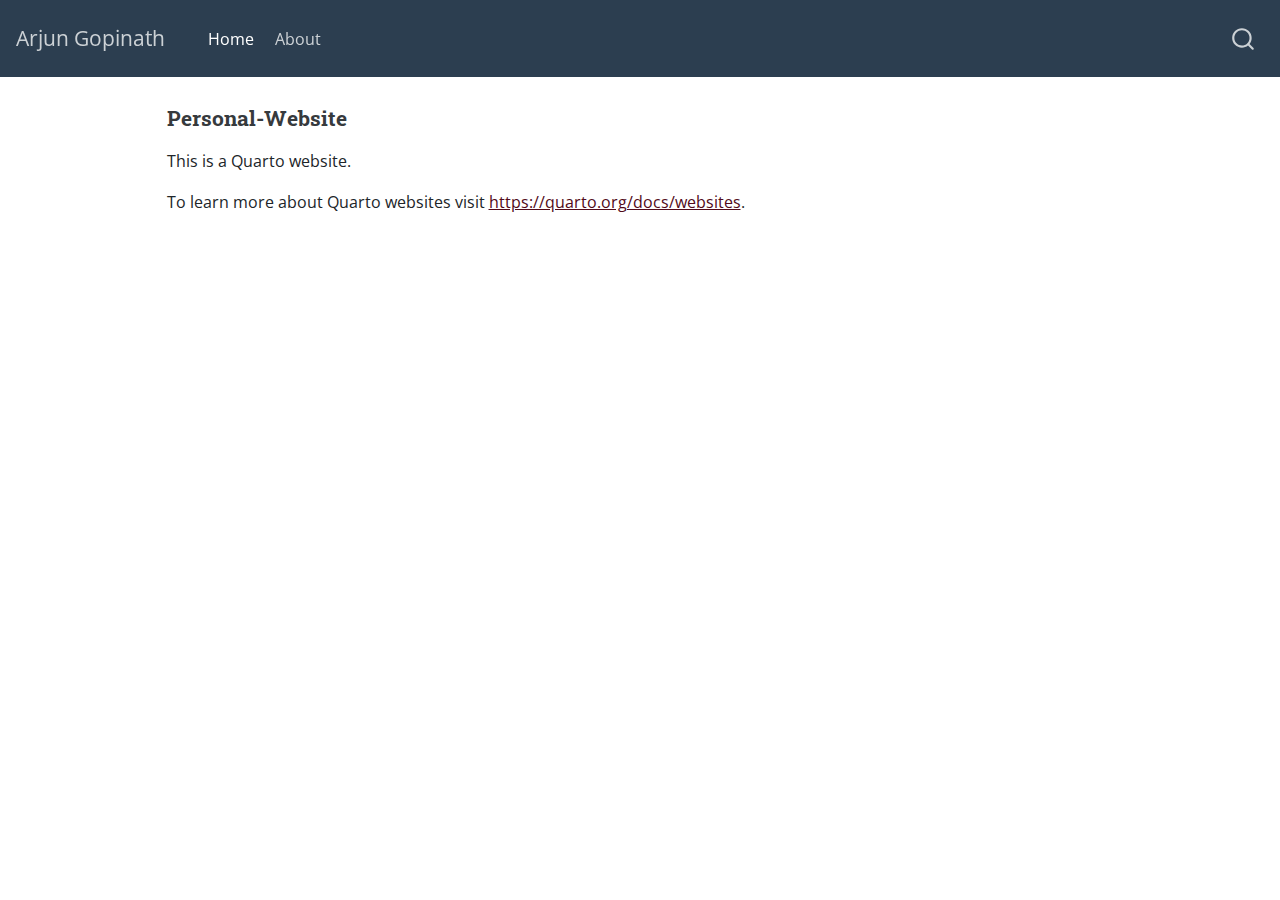
<file: docs/index.html>
<!DOCTYPE html>
<html xmlns="http://www.w3.org/1999/xhtml" lang="en" xml:lang="en"><head>

<meta charset="utf-8">
<meta name="generator" content="quarto-1.3.450">

<meta name="viewport" content="width=device-width, initial-scale=1.0, user-scalable=yes">


<title>Arjun Gopinath - Personal-Website</title>
<style>
code{white-space: pre-wrap;}
span.smallcaps{font-variant: small-caps;}
div.columns{display: flex; gap: min(4vw, 1.5em);}
div.column{flex: auto; overflow-x: auto;}
div.hanging-indent{margin-left: 1.5em; text-indent: -1.5em;}
ul.task-list{list-style: none;}
ul.task-list li input[type="checkbox"] {
  width: 0.8em;
  margin: 0 0.8em 0.2em -1em; /* quarto-specific, see https://github.com/quarto-dev/quarto-cli/issues/4556 */ 
  vertical-align: middle;
}
</style>


<script src="site_libs/quarto-nav/quarto-nav.js"></script>
<script src="site_libs/quarto-nav/headroom.min.js"></script>
<script src="site_libs/clipboard/clipboard.min.js"></script>
<script src="site_libs/quarto-search/autocomplete.umd.js"></script>
<script src="site_libs/quarto-search/fuse.min.js"></script>
<script src="site_libs/quarto-search/quarto-search.js"></script>
<meta name="quarto:offset" content="./">
<script src="site_libs/quarto-html/quarto.js"></script>
<script src="site_libs/quarto-html/popper.min.js"></script>
<script src="site_libs/quarto-html/tippy.umd.min.js"></script>
<script src="site_libs/quarto-html/anchor.min.js"></script>
<link href="site_libs/quarto-html/tippy.css" rel="stylesheet">
<link href="site_libs/quarto-html/quarto-syntax-highlighting.css" rel="stylesheet" id="quarto-text-highlighting-styles">
<script src="site_libs/bootstrap/bootstrap.min.js"></script>
<link href="site_libs/bootstrap/bootstrap-icons.css" rel="stylesheet">
<link href="site_libs/bootstrap/bootstrap.min.css" rel="stylesheet" id="quarto-bootstrap" data-mode="light">
<script id="quarto-search-options" type="application/json">{
  "location": "navbar",
  "copy-button": false,
  "collapse-after": 3,
  "panel-placement": "end",
  "type": "overlay",
  "limit": 20,
  "language": {
    "search-no-results-text": "No results",
    "search-matching-documents-text": "matching documents",
    "search-copy-link-title": "Copy link to search",
    "search-hide-matches-text": "Hide additional matches",
    "search-more-match-text": "more match in this document",
    "search-more-matches-text": "more matches in this document",
    "search-clear-button-title": "Clear",
    "search-detached-cancel-button-title": "Cancel",
    "search-submit-button-title": "Submit",
    "search-label": "Search"
  }
}</script>


<link rel="stylesheet" href="styles.css">
</head>

<body class="nav-fixed">

<div id="quarto-search-results"></div>
  <header id="quarto-header" class="headroom fixed-top">
    <nav class="navbar navbar-expand-lg navbar-dark ">
      <div class="navbar-container container-fluid">
      <div class="navbar-brand-container">
    <a class="navbar-brand" href="./index.html">
    <span class="navbar-title">Arjun Gopinath</span>
    </a>
  </div>
            <div id="quarto-search" class="" title="Search"></div>
          <button class="navbar-toggler" type="button" data-bs-toggle="collapse" data-bs-target="#navbarCollapse" aria-controls="navbarCollapse" aria-expanded="false" aria-label="Toggle navigation" onclick="if (window.quartoToggleHeadroom) { window.quartoToggleHeadroom(); }">
  <span class="navbar-toggler-icon"></span>
</button>
          <div class="collapse navbar-collapse" id="navbarCollapse">
            <ul class="navbar-nav navbar-nav-scroll me-auto">
  <li class="nav-item">
    <a class="nav-link active" href="./index.html" rel="" target="" aria-current="page">
 <span class="menu-text">Home</span></a>
  </li>  
  <li class="nav-item">
    <a class="nav-link" href="./about.html" rel="" target="">
 <span class="menu-text">About</span></a>
  </li>  
</ul>
            <div class="quarto-navbar-tools ms-auto">
</div>
          </div> <!-- /navcollapse -->
      </div> <!-- /container-fluid -->
    </nav>
</header>
<!-- content -->
<div id="quarto-content" class="quarto-container page-columns page-rows-contents page-layout-article page-navbar">
<!-- sidebar -->
<!-- margin-sidebar -->
    <div id="quarto-margin-sidebar" class="sidebar margin-sidebar">
        
    </div>
<!-- main -->
<main class="content" id="quarto-document-content">

<header id="title-block-header" class="quarto-title-block default">
<div class="quarto-title">
<h1 class="title">Personal-Website</h1>
</div>



<div class="quarto-title-meta">

    
  
    
  </div>
  

</header>

<p>This is a Quarto website.</p>
<p>To learn more about Quarto websites visit <a href="https://quarto.org/docs/websites" class="uri">https://quarto.org/docs/websites</a>.</p>



</main> <!-- /main -->
<script id="quarto-html-after-body" type="application/javascript">
window.document.addEventListener("DOMContentLoaded", function (event) {
  const toggleBodyColorMode = (bsSheetEl) => {
    const mode = bsSheetEl.getAttribute("data-mode");
    const bodyEl = window.document.querySelector("body");
    if (mode === "dark") {
      bodyEl.classList.add("quarto-dark");
      bodyEl.classList.remove("quarto-light");
    } else {
      bodyEl.classList.add("quarto-light");
      bodyEl.classList.remove("quarto-dark");
    }
  }
  const toggleBodyColorPrimary = () => {
    const bsSheetEl = window.document.querySelector("link#quarto-bootstrap");
    if (bsSheetEl) {
      toggleBodyColorMode(bsSheetEl);
    }
  }
  toggleBodyColorPrimary();  
  const icon = "";
  const anchorJS = new window.AnchorJS();
  anchorJS.options = {
    placement: 'right',
    icon: icon
  };
  anchorJS.add('.anchored');
  const isCodeAnnotation = (el) => {
    for (const clz of el.classList) {
      if (clz.startsWith('code-annotation-')) {                     
        return true;
      }
    }
    return false;
  }
  const clipboard = new window.ClipboardJS('.code-copy-button', {
    text: function(trigger) {
      const codeEl = trigger.previousElementSibling.cloneNode(true);
      for (const childEl of codeEl.children) {
        if (isCodeAnnotation(childEl)) {
          childEl.remove();
        }
      }
      return codeEl.innerText;
    }
  });
  clipboard.on('success', function(e) {
    // button target
    const button = e.trigger;
    // don't keep focus
    button.blur();
    // flash "checked"
    button.classList.add('code-copy-button-checked');
    var currentTitle = button.getAttribute("title");
    button.setAttribute("title", "Copied!");
    let tooltip;
    if (window.bootstrap) {
      button.setAttribute("data-bs-toggle", "tooltip");
      button.setAttribute("data-bs-placement", "left");
      button.setAttribute("data-bs-title", "Copied!");
      tooltip = new bootstrap.Tooltip(button, 
        { trigger: "manual", 
          customClass: "code-copy-button-tooltip",
          offset: [0, -8]});
      tooltip.show();    
    }
    setTimeout(function() {
      if (tooltip) {
        tooltip.hide();
        button.removeAttribute("data-bs-title");
        button.removeAttribute("data-bs-toggle");
        button.removeAttribute("data-bs-placement");
      }
      button.setAttribute("title", currentTitle);
      button.classList.remove('code-copy-button-checked');
    }, 1000);
    // clear code selection
    e.clearSelection();
  });
  function tippyHover(el, contentFn) {
    const config = {
      allowHTML: true,
      content: contentFn,
      maxWidth: 500,
      delay: 100,
      arrow: false,
      appendTo: function(el) {
          return el.parentElement;
      },
      interactive: true,
      interactiveBorder: 10,
      theme: 'quarto',
      placement: 'bottom-start'
    };
    window.tippy(el, config); 
  }
  const noterefs = window.document.querySelectorAll('a[role="doc-noteref"]');
  for (var i=0; i<noterefs.length; i++) {
    const ref = noterefs[i];
    tippyHover(ref, function() {
      // use id or data attribute instead here
      let href = ref.getAttribute('data-footnote-href') || ref.getAttribute('href');
      try { href = new URL(href).hash; } catch {}
      const id = href.replace(/^#\/?/, "");
      const note = window.document.getElementById(id);
      return note.innerHTML;
    });
  }
      let selectedAnnoteEl;
      const selectorForAnnotation = ( cell, annotation) => {
        let cellAttr = 'data-code-cell="' + cell + '"';
        let lineAttr = 'data-code-annotation="' +  annotation + '"';
        const selector = 'span[' + cellAttr + '][' + lineAttr + ']';
        return selector;
      }
      const selectCodeLines = (annoteEl) => {
        const doc = window.document;
        const targetCell = annoteEl.getAttribute("data-target-cell");
        const targetAnnotation = annoteEl.getAttribute("data-target-annotation");
        const annoteSpan = window.document.querySelector(selectorForAnnotation(targetCell, targetAnnotation));
        const lines = annoteSpan.getAttribute("data-code-lines").split(",");
        const lineIds = lines.map((line) => {
          return targetCell + "-" + line;
        })
        let top = null;
        let height = null;
        let parent = null;
        if (lineIds.length > 0) {
            //compute the position of the single el (top and bottom and make a div)
            const el = window.document.getElementById(lineIds[0]);
            top = el.offsetTop;
            height = el.offsetHeight;
            parent = el.parentElement.parentElement;
          if (lineIds.length > 1) {
            const lastEl = window.document.getElementById(lineIds[lineIds.length - 1]);
            const bottom = lastEl.offsetTop + lastEl.offsetHeight;
            height = bottom - top;
          }
          if (top !== null && height !== null && parent !== null) {
            // cook up a div (if necessary) and position it 
            let div = window.document.getElementById("code-annotation-line-highlight");
            if (div === null) {
              div = window.document.createElement("div");
              div.setAttribute("id", "code-annotation-line-highlight");
              div.style.position = 'absolute';
              parent.appendChild(div);
            }
            div.style.top = top - 2 + "px";
            div.style.height = height + 4 + "px";
            let gutterDiv = window.document.getElementById("code-annotation-line-highlight-gutter");
            if (gutterDiv === null) {
              gutterDiv = window.document.createElement("div");
              gutterDiv.setAttribute("id", "code-annotation-line-highlight-gutter");
              gutterDiv.style.position = 'absolute';
              const codeCell = window.document.getElementById(targetCell);
              const gutter = codeCell.querySelector('.code-annotation-gutter');
              gutter.appendChild(gutterDiv);
            }
            gutterDiv.style.top = top - 2 + "px";
            gutterDiv.style.height = height + 4 + "px";
          }
          selectedAnnoteEl = annoteEl;
        }
      };
      const unselectCodeLines = () => {
        const elementsIds = ["code-annotation-line-highlight", "code-annotation-line-highlight-gutter"];
        elementsIds.forEach((elId) => {
          const div = window.document.getElementById(elId);
          if (div) {
            div.remove();
          }
        });
        selectedAnnoteEl = undefined;
      };
      // Attach click handler to the DT
      const annoteDls = window.document.querySelectorAll('dt[data-target-cell]');
      for (const annoteDlNode of annoteDls) {
        annoteDlNode.addEventListener('click', (event) => {
          const clickedEl = event.target;
          if (clickedEl !== selectedAnnoteEl) {
            unselectCodeLines();
            const activeEl = window.document.querySelector('dt[data-target-cell].code-annotation-active');
            if (activeEl) {
              activeEl.classList.remove('code-annotation-active');
            }
            selectCodeLines(clickedEl);
            clickedEl.classList.add('code-annotation-active');
          } else {
            // Unselect the line
            unselectCodeLines();
            clickedEl.classList.remove('code-annotation-active');
          }
        });
      }
  const findCites = (el) => {
    const parentEl = el.parentElement;
    if (parentEl) {
      const cites = parentEl.dataset.cites;
      if (cites) {
        return {
          el,
          cites: cites.split(' ')
        };
      } else {
        return findCites(el.parentElement)
      }
    } else {
      return undefined;
    }
  };
  var bibliorefs = window.document.querySelectorAll('a[role="doc-biblioref"]');
  for (var i=0; i<bibliorefs.length; i++) {
    const ref = bibliorefs[i];
    const citeInfo = findCites(ref);
    if (citeInfo) {
      tippyHover(citeInfo.el, function() {
        var popup = window.document.createElement('div');
        citeInfo.cites.forEach(function(cite) {
          var citeDiv = window.document.createElement('div');
          citeDiv.classList.add('hanging-indent');
          citeDiv.classList.add('csl-entry');
          var biblioDiv = window.document.getElementById('ref-' + cite);
          if (biblioDiv) {
            citeDiv.innerHTML = biblioDiv.innerHTML;
          }
          popup.appendChild(citeDiv);
        });
        return popup.innerHTML;
      });
    }
  }
});
</script>
</div> <!-- /content -->



</body></html>
</file>
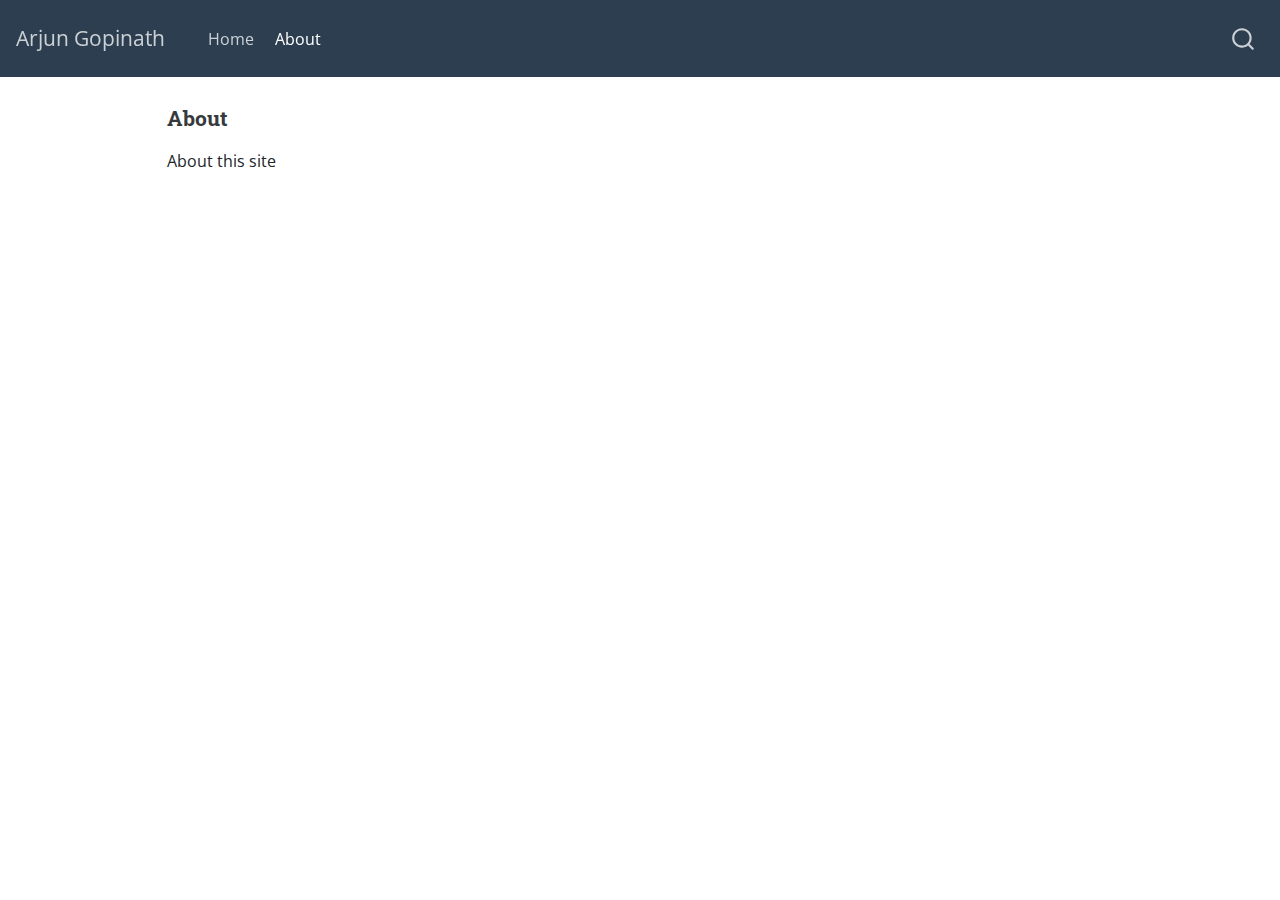
<file: docs/about.html>
<!DOCTYPE html>
<html xmlns="http://www.w3.org/1999/xhtml" lang="en" xml:lang="en"><head>

<meta charset="utf-8">
<meta name="generator" content="quarto-1.3.450">

<meta name="viewport" content="width=device-width, initial-scale=1.0, user-scalable=yes">


<title>Arjun Gopinath - About</title>
<style>
code{white-space: pre-wrap;}
span.smallcaps{font-variant: small-caps;}
div.columns{display: flex; gap: min(4vw, 1.5em);}
div.column{flex: auto; overflow-x: auto;}
div.hanging-indent{margin-left: 1.5em; text-indent: -1.5em;}
ul.task-list{list-style: none;}
ul.task-list li input[type="checkbox"] {
  width: 0.8em;
  margin: 0 0.8em 0.2em -1em; /* quarto-specific, see https://github.com/quarto-dev/quarto-cli/issues/4556 */ 
  vertical-align: middle;
}
</style>


<script src="site_libs/quarto-nav/quarto-nav.js"></script>
<script src="site_libs/quarto-nav/headroom.min.js"></script>
<script src="site_libs/clipboard/clipboard.min.js"></script>
<script src="site_libs/quarto-search/autocomplete.umd.js"></script>
<script src="site_libs/quarto-search/fuse.min.js"></script>
<script src="site_libs/quarto-search/quarto-search.js"></script>
<meta name="quarto:offset" content="./">
<script src="site_libs/quarto-html/quarto.js"></script>
<script src="site_libs/quarto-html/popper.min.js"></script>
<script src="site_libs/quarto-html/tippy.umd.min.js"></script>
<script src="site_libs/quarto-html/anchor.min.js"></script>
<link href="site_libs/quarto-html/tippy.css" rel="stylesheet">
<link href="site_libs/quarto-html/quarto-syntax-highlighting.css" rel="stylesheet" id="quarto-text-highlighting-styles">
<script src="site_libs/bootstrap/bootstrap.min.js"></script>
<link href="site_libs/bootstrap/bootstrap-icons.css" rel="stylesheet">
<link href="site_libs/bootstrap/bootstrap.min.css" rel="stylesheet" id="quarto-bootstrap" data-mode="light">
<script id="quarto-search-options" type="application/json">{
  "location": "navbar",
  "copy-button": false,
  "collapse-after": 3,
  "panel-placement": "end",
  "type": "overlay",
  "limit": 20,
  "language": {
    "search-no-results-text": "No results",
    "search-matching-documents-text": "matching documents",
    "search-copy-link-title": "Copy link to search",
    "search-hide-matches-text": "Hide additional matches",
    "search-more-match-text": "more match in this document",
    "search-more-matches-text": "more matches in this document",
    "search-clear-button-title": "Clear",
    "search-detached-cancel-button-title": "Cancel",
    "search-submit-button-title": "Submit",
    "search-label": "Search"
  }
}</script>


<link rel="stylesheet" href="styles.css">
</head>

<body class="nav-fixed">

<div id="quarto-search-results"></div>
  <header id="quarto-header" class="headroom fixed-top">
    <nav class="navbar navbar-expand-lg navbar-dark ">
      <div class="navbar-container container-fluid">
      <div class="navbar-brand-container">
    <a class="navbar-brand" href="./index.html">
    <span class="navbar-title">Arjun Gopinath</span>
    </a>
  </div>
            <div id="quarto-search" class="" title="Search"></div>
          <button class="navbar-toggler" type="button" data-bs-toggle="collapse" data-bs-target="#navbarCollapse" aria-controls="navbarCollapse" aria-expanded="false" aria-label="Toggle navigation" onclick="if (window.quartoToggleHeadroom) { window.quartoToggleHeadroom(); }">
  <span class="navbar-toggler-icon"></span>
</button>
          <div class="collapse navbar-collapse" id="navbarCollapse">
            <ul class="navbar-nav navbar-nav-scroll me-auto">
  <li class="nav-item">
    <a class="nav-link" href="./index.html" rel="" target="">
 <span class="menu-text">Home</span></a>
  </li>  
  <li class="nav-item">
    <a class="nav-link active" href="./about.html" rel="" target="" aria-current="page">
 <span class="menu-text">About</span></a>
  </li>  
</ul>
            <div class="quarto-navbar-tools ms-auto">
</div>
          </div> <!-- /navcollapse -->
      </div> <!-- /container-fluid -->
    </nav>
</header>
<!-- content -->
<div id="quarto-content" class="quarto-container page-columns page-rows-contents page-layout-article page-navbar">
<!-- sidebar -->
<!-- margin-sidebar -->
    <div id="quarto-margin-sidebar" class="sidebar margin-sidebar">
        
    </div>
<!-- main -->
<main class="content" id="quarto-document-content">

<header id="title-block-header" class="quarto-title-block default">
<div class="quarto-title">
<h1 class="title">About</h1>
</div>



<div class="quarto-title-meta">

    
  
    
  </div>
  

</header>

<p>About this site</p>



</main> <!-- /main -->
<script id="quarto-html-after-body" type="application/javascript">
window.document.addEventListener("DOMContentLoaded", function (event) {
  const toggleBodyColorMode = (bsSheetEl) => {
    const mode = bsSheetEl.getAttribute("data-mode");
    const bodyEl = window.document.querySelector("body");
    if (mode === "dark") {
      bodyEl.classList.add("quarto-dark");
      bodyEl.classList.remove("quarto-light");
    } else {
      bodyEl.classList.add("quarto-light");
      bodyEl.classList.remove("quarto-dark");
    }
  }
  const toggleBodyColorPrimary = () => {
    const bsSheetEl = window.document.querySelector("link#quarto-bootstrap");
    if (bsSheetEl) {
      toggleBodyColorMode(bsSheetEl);
    }
  }
  toggleBodyColorPrimary();  
  const icon = "";
  const anchorJS = new window.AnchorJS();
  anchorJS.options = {
    placement: 'right',
    icon: icon
  };
  anchorJS.add('.anchored');
  const isCodeAnnotation = (el) => {
    for (const clz of el.classList) {
      if (clz.startsWith('code-annotation-')) {                     
        return true;
      }
    }
    return false;
  }
  const clipboard = new window.ClipboardJS('.code-copy-button', {
    text: function(trigger) {
      const codeEl = trigger.previousElementSibling.cloneNode(true);
      for (const childEl of codeEl.children) {
        if (isCodeAnnotation(childEl)) {
          childEl.remove();
        }
      }
      return codeEl.innerText;
    }
  });
  clipboard.on('success', function(e) {
    // button target
    const button = e.trigger;
    // don't keep focus
    button.blur();
    // flash "checked"
    button.classList.add('code-copy-button-checked');
    var currentTitle = button.getAttribute("title");
    button.setAttribute("title", "Copied!");
    let tooltip;
    if (window.bootstrap) {
      button.setAttribute("data-bs-toggle", "tooltip");
      button.setAttribute("data-bs-placement", "left");
      button.setAttribute("data-bs-title", "Copied!");
      tooltip = new bootstrap.Tooltip(button, 
        { trigger: "manual", 
          customClass: "code-copy-button-tooltip",
          offset: [0, -8]});
      tooltip.show();    
    }
    setTimeout(function() {
      if (tooltip) {
        tooltip.hide();
        button.removeAttribute("data-bs-title");
        button.removeAttribute("data-bs-toggle");
        button.removeAttribute("data-bs-placement");
      }
      button.setAttribute("title", currentTitle);
      button.classList.remove('code-copy-button-checked');
    }, 1000);
    // clear code selection
    e.clearSelection();
  });
  function tippyHover(el, contentFn) {
    const config = {
      allowHTML: true,
      content: contentFn,
      maxWidth: 500,
      delay: 100,
      arrow: false,
      appendTo: function(el) {
          return el.parentElement;
      },
      interactive: true,
      interactiveBorder: 10,
      theme: 'quarto',
      placement: 'bottom-start'
    };
    window.tippy(el, config); 
  }
  const noterefs = window.document.querySelectorAll('a[role="doc-noteref"]');
  for (var i=0; i<noterefs.length; i++) {
    const ref = noterefs[i];
    tippyHover(ref, function() {
      // use id or data attribute instead here
      let href = ref.getAttribute('data-footnote-href') || ref.getAttribute('href');
      try { href = new URL(href).hash; } catch {}
      const id = href.replace(/^#\/?/, "");
      const note = window.document.getElementById(id);
      return note.innerHTML;
    });
  }
      let selectedAnnoteEl;
      const selectorForAnnotation = ( cell, annotation) => {
        let cellAttr = 'data-code-cell="' + cell + '"';
        let lineAttr = 'data-code-annotation="' +  annotation + '"';
        const selector = 'span[' + cellAttr + '][' + lineAttr + ']';
        return selector;
      }
      const selectCodeLines = (annoteEl) => {
        const doc = window.document;
        const targetCell = annoteEl.getAttribute("data-target-cell");
        const targetAnnotation = annoteEl.getAttribute("data-target-annotation");
        const annoteSpan = window.document.querySelector(selectorForAnnotation(targetCell, targetAnnotation));
        const lines = annoteSpan.getAttribute("data-code-lines").split(",");
        const lineIds = lines.map((line) => {
          return targetCell + "-" + line;
        })
        let top = null;
        let height = null;
        let parent = null;
        if (lineIds.length > 0) {
            //compute the position of the single el (top and bottom and make a div)
            const el = window.document.getElementById(lineIds[0]);
            top = el.offsetTop;
            height = el.offsetHeight;
            parent = el.parentElement.parentElement;
          if (lineIds.length > 1) {
            const lastEl = window.document.getElementById(lineIds[lineIds.length - 1]);
            const bottom = lastEl.offsetTop + lastEl.offsetHeight;
            height = bottom - top;
          }
          if (top !== null && height !== null && parent !== null) {
            // cook up a div (if necessary) and position it 
            let div = window.document.getElementById("code-annotation-line-highlight");
            if (div === null) {
              div = window.document.createElement("div");
              div.setAttribute("id", "code-annotation-line-highlight");
              div.style.position = 'absolute';
              parent.appendChild(div);
            }
            div.style.top = top - 2 + "px";
            div.style.height = height + 4 + "px";
            let gutterDiv = window.document.getElementById("code-annotation-line-highlight-gutter");
            if (gutterDiv === null) {
              gutterDiv = window.document.createElement("div");
              gutterDiv.setAttribute("id", "code-annotation-line-highlight-gutter");
              gutterDiv.style.position = 'absolute';
              const codeCell = window.document.getElementById(targetCell);
              const gutter = codeCell.querySelector('.code-annotation-gutter');
              gutter.appendChild(gutterDiv);
            }
            gutterDiv.style.top = top - 2 + "px";
            gutterDiv.style.height = height + 4 + "px";
          }
          selectedAnnoteEl = annoteEl;
        }
      };
      const unselectCodeLines = () => {
        const elementsIds = ["code-annotation-line-highlight", "code-annotation-line-highlight-gutter"];
        elementsIds.forEach((elId) => {
          const div = window.document.getElementById(elId);
          if (div) {
            div.remove();
          }
        });
        selectedAnnoteEl = undefined;
      };
      // Attach click handler to the DT
      const annoteDls = window.document.querySelectorAll('dt[data-target-cell]');
      for (const annoteDlNode of annoteDls) {
        annoteDlNode.addEventListener('click', (event) => {
          const clickedEl = event.target;
          if (clickedEl !== selectedAnnoteEl) {
            unselectCodeLines();
            const activeEl = window.document.querySelector('dt[data-target-cell].code-annotation-active');
            if (activeEl) {
              activeEl.classList.remove('code-annotation-active');
            }
            selectCodeLines(clickedEl);
            clickedEl.classList.add('code-annotation-active');
          } else {
            // Unselect the line
            unselectCodeLines();
            clickedEl.classList.remove('code-annotation-active');
          }
        });
      }
  const findCites = (el) => {
    const parentEl = el.parentElement;
    if (parentEl) {
      const cites = parentEl.dataset.cites;
      if (cites) {
        return {
          el,
          cites: cites.split(' ')
        };
      } else {
        return findCites(el.parentElement)
      }
    } else {
      return undefined;
    }
  };
  var bibliorefs = window.document.querySelectorAll('a[role="doc-biblioref"]');
  for (var i=0; i<bibliorefs.length; i++) {
    const ref = bibliorefs[i];
    const citeInfo = findCites(ref);
    if (citeInfo) {
      tippyHover(citeInfo.el, function() {
        var popup = window.document.createElement('div');
        citeInfo.cites.forEach(function(cite) {
          var citeDiv = window.document.createElement('div');
          citeDiv.classList.add('hanging-indent');
          citeDiv.classList.add('csl-entry');
          var biblioDiv = window.document.getElementById('ref-' + cite);
          if (biblioDiv) {
            citeDiv.innerHTML = biblioDiv.innerHTML;
          }
          popup.appendChild(citeDiv);
        });
        return popup.innerHTML;
      });
    }
  }
});
</script>
</div> <!-- /content -->



</body></html>
</file>
<file: docs/site_libs/quarto-html/tippy.css>
.tippy-box[data-animation=fade][data-state=hidden]{opacity:0}[data-tippy-root]{max-width:calc(100vw - 10px)}.tippy-box{position:relative;background-color:#333;color:#fff;border-radius:4px;font-size:14px;line-height:1.4;white-space:normal;outline:0;transition-property:transform,visibility,opacity}.tippy-box[data-placement^=top]>.tippy-arrow{bottom:0}.tippy-box[data-placement^=top]>.tippy-arrow:before{bottom:-7px;left:0;border-width:8px 8px 0;border-top-color:initial;transform-origin:center top}.tippy-box[data-placement^=bottom]>.tippy-arrow{top:0}.tippy-box[data-placement^=bottom]>.tippy-arrow:before{top:-7px;left:0;border-width:0 8px 8px;border-bottom-color:initial;transform-origin:center bottom}.tippy-box[data-placement^=left]>.tippy-arrow{right:0}.tippy-box[data-placement^=left]>.tippy-arrow:before{border-width:8px 0 8px 8px;border-left-color:initial;right:-7px;transform-origin:center left}.tippy-box[data-placement^=right]>.tippy-arrow{left:0}.tippy-box[data-placement^=right]>.tippy-arrow:before{left:-7px;border-width:8px 8px 8px 0;border-right-color:initial;transform-origin:center right}.tippy-box[data-inertia][data-state=visible]{transition-timing-function:cubic-bezier(.54,1.5,.38,1.11)}.tippy-arrow{width:16px;height:16px;color:#333}.tippy-arrow:before{content:"";position:absolute;border-color:transparent;border-style:solid}.tippy-content{position:relative;padding:5px 9px;z-index:1}
</file>
<file: docs/site_libs/quarto-html/quarto-syntax-highlighting.css>
/* quarto syntax highlight colors */
:root {
  --quarto-hl-ot-color: #003B4F;
  --quarto-hl-at-color: #657422;
  --quarto-hl-ss-color: #20794D;
  --quarto-hl-an-color: #5E5E5E;
  --quarto-hl-fu-color: #4758AB;
  --quarto-hl-st-color: #20794D;
  --quarto-hl-cf-color: #003B4F;
  --quarto-hl-op-color: #5E5E5E;
  --quarto-hl-er-color: #AD0000;
  --quarto-hl-bn-color: #AD0000;
  --quarto-hl-al-color: #AD0000;
  --quarto-hl-va-color: #111111;
  --quarto-hl-bu-color: inherit;
  --quarto-hl-ex-color: inherit;
  --quarto-hl-pp-color: #AD0000;
  --quarto-hl-in-color: #5E5E5E;
  --quarto-hl-vs-color: #20794D;
  --quarto-hl-wa-color: #5E5E5E;
  --quarto-hl-do-color: #5E5E5E;
  --quarto-hl-im-color: #00769E;
  --quarto-hl-ch-color: #20794D;
  --quarto-hl-dt-color: #AD0000;
  --quarto-hl-fl-color: #AD0000;
  --quarto-hl-co-color: #5E5E5E;
  --quarto-hl-cv-color: #5E5E5E;
  --quarto-hl-cn-color: #8f5902;
  --quarto-hl-sc-color: #5E5E5E;
  --quarto-hl-dv-color: #AD0000;
  --quarto-hl-kw-color: #003B4F;
}

/* other quarto variables */
:root {
  --quarto-font-monospace: SFMono-Regular, Menlo, Monaco, Consolas, "Liberation Mono", "Courier New", monospace;
}

pre > code.sourceCode > span {
  color: #003B4F;
}

code span {
  color: #003B4F;
}

code.sourceCode > span {
  color: #003B4F;
}

div.sourceCode,
div.sourceCode pre.sourceCode {
  color: #003B4F;
}

code span.ot {
  color: #003B4F;
  font-style: inherit;
}

code span.at {
  color: #657422;
  font-style: inherit;
}

code span.ss {
  color: #20794D;
  font-style: inherit;
}

code span.an {
  color: #5E5E5E;
  font-style: inherit;
}

code span.fu {
  color: #4758AB;
  font-style: inherit;
}

code span.st {
  color: #20794D;
  font-style: inherit;
}

code span.cf {
  color: #003B4F;
  font-style: inherit;
}

code span.op {
  color: #5E5E5E;
  font-style: inherit;
}

code span.er {
  color: #AD0000;
  font-style: inherit;
}

code span.bn {
  color: #AD0000;
  font-style: inherit;
}

code span.al {
  color: #AD0000;
  font-style: inherit;
}

code span.va {
  color: #111111;
  font-style: inherit;
}

code span.bu {
  font-style: inherit;
}

code span.ex {
  font-style: inherit;
}

code span.pp {
  color: #AD0000;
  font-style: inherit;
}

code span.in {
  color: #5E5E5E;
  font-style: inherit;
}

code span.vs {
  color: #20794D;
  font-style: inherit;
}

code span.wa {
  color: #5E5E5E;
  font-style: italic;
}

code span.do {
  color: #5E5E5E;
  font-style: italic;
}

code span.im {
  color: #00769E;
  font-style: inherit;
}

code span.ch {
  color: #20794D;
  font-style: inherit;
}

code span.dt {
  color: #AD0000;
  font-style: inherit;
}

code span.fl {
  color: #AD0000;
  font-style: inherit;
}

code span.co {
  color: #5E5E5E;
  font-style: inherit;
}

code span.cv {
  color: #5E5E5E;
  font-style: italic;
}

code span.cn {
  color: #8f5902;
  font-style: inherit;
}

code span.sc {
  color: #5E5E5E;
  font-style: inherit;
}

code span.dv {
  color: #AD0000;
  font-style: inherit;
}

code span.kw {
  color: #003B4F;
  font-style: inherit;
}

.prevent-inlining {
  content: "</";
}

/*# sourceMappingURL=debc5d5d77c3f9108843748ff7464032.css.map */
</file>
<file: docs/styles.css>
/* css styles */

/* unvisited link */
a:link {
    color: #520a19;
}
  
/* visited link */
a:visited {
    color: #19520a;
}
  
body{
    font-size: 12pt;
  }

/* Headers */
  
h1{
    font-size: 16pt;
}
  
h2{
    font-size: 14pt;
}
  
h3,h4,h5,h6{
    font-size: 12pt;
}
</file>
